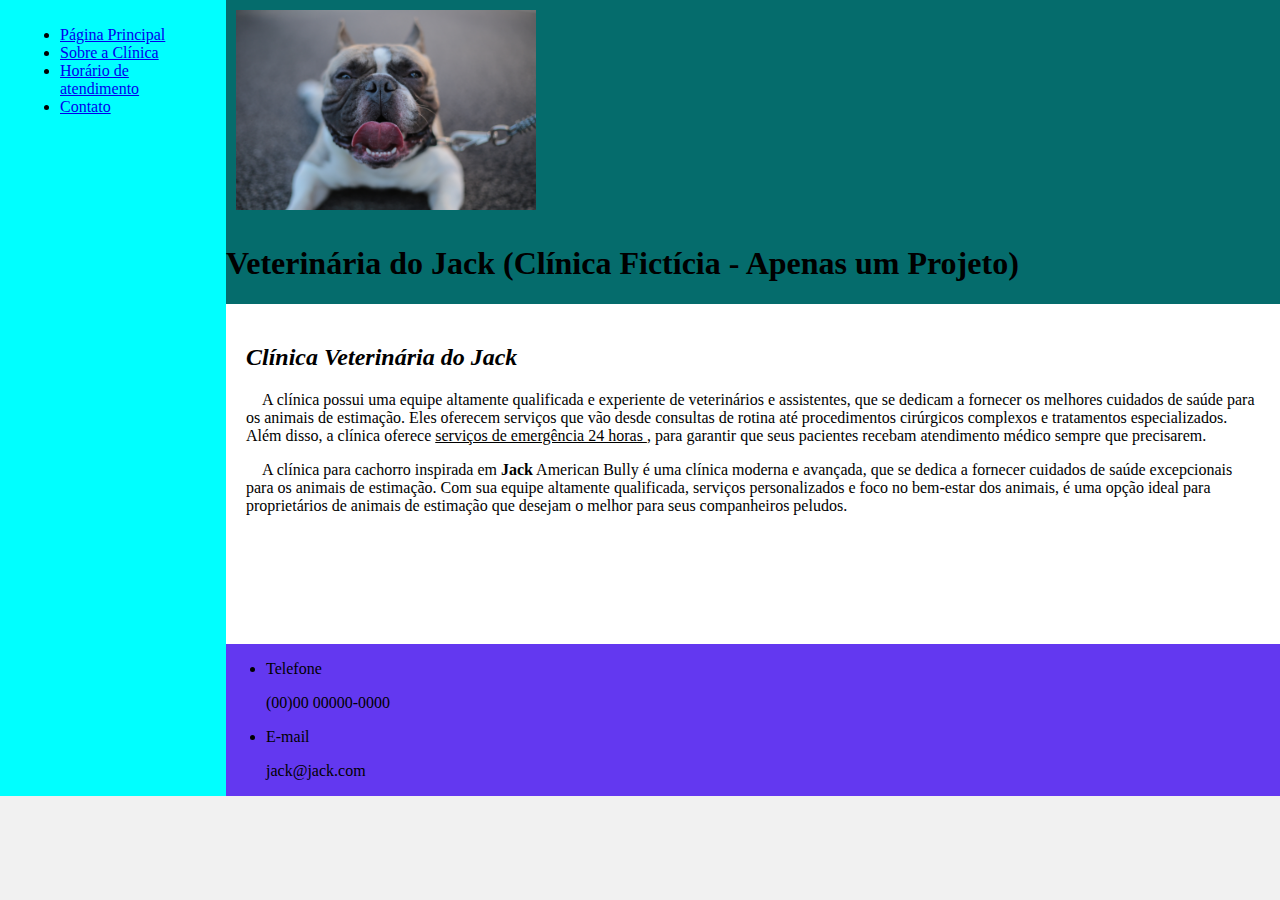
<file: index.html>
<!DOCTYPE html>
<html lang="en">
<head>
    <meta charset="UTF-8">
    <meta http-equiv="X-UA-Compatible" content="IE=edge">
    <meta name="viewport" content="width=device-width, initial-scale=1.0">
    <title>Template - Utilizar como modelo</title>
    <link rel="stylesheet" href="style.css">
</head>
<body>
    <div class="wrapper">
        <div class="menu">
            <ul>
                <li><a href="index.html">Página Principal</a></li>
                <li><a href="sobre-clinica.html">Sobre a Clínica</a></li>
                <li><a href="atendimento.html">Horário de atendimento</a></li>
                <li><a href="contato.html">Contato</a></li>
            </ul>
        </div>
        <div class="main">
            <div class="header">
                <img src="doguinho.jpg" alt="Foto com um cachorro mostrando a língua">
                <h1>Veterinária do Jack (Clínica Fictícia - Apenas um Projeto)</h1>
            </div>
    
            <div class="content">
                <h2> <i> Clínica Veterinária do Jack</i></h2>
                <p>
                    &nbsp;&nbsp;&nbsp;&nbsp;A clínica possui uma equipe altamente qualificada e experiente de veterinários e assistentes, que se dedicam a fornecer os melhores cuidados de saúde para os animais de estimação. Eles oferecem serviços que vão desde consultas de rotina até procedimentos cirúrgicos complexos e tratamentos especializados. Além disso, a clínica oferece <u>serviços de emergência 24 horas </u>, para garantir que seus pacientes recebam atendimento médico sempre que precisarem.
                </p>
                <p>
                    &nbsp;&nbsp;&nbsp;&nbsp;A clínica para cachorro inspirada em <strong> Jack</strong> American Bully é uma clínica moderna e avançada, que se dedica a fornecer cuidados de saúde excepcionais para os animais de estimação. Com sua equipe altamente qualificada, serviços personalizados e foco no bem-estar dos animais, é uma opção ideal para proprietários de animais de estimação que desejam o melhor para seus companheiros peludos.
                </p>
            </div>
            <div class="footer">
                <ul>
                    <li>Telefone 
                        <p>(00)00 00000-0000</p>
                    </li>
                    <li>E-mail 
                        <p>jack@jack.com</p>
                    </li>
                </ul>
            </div>
        </div>
    </div>
</body>
</html>
</file>
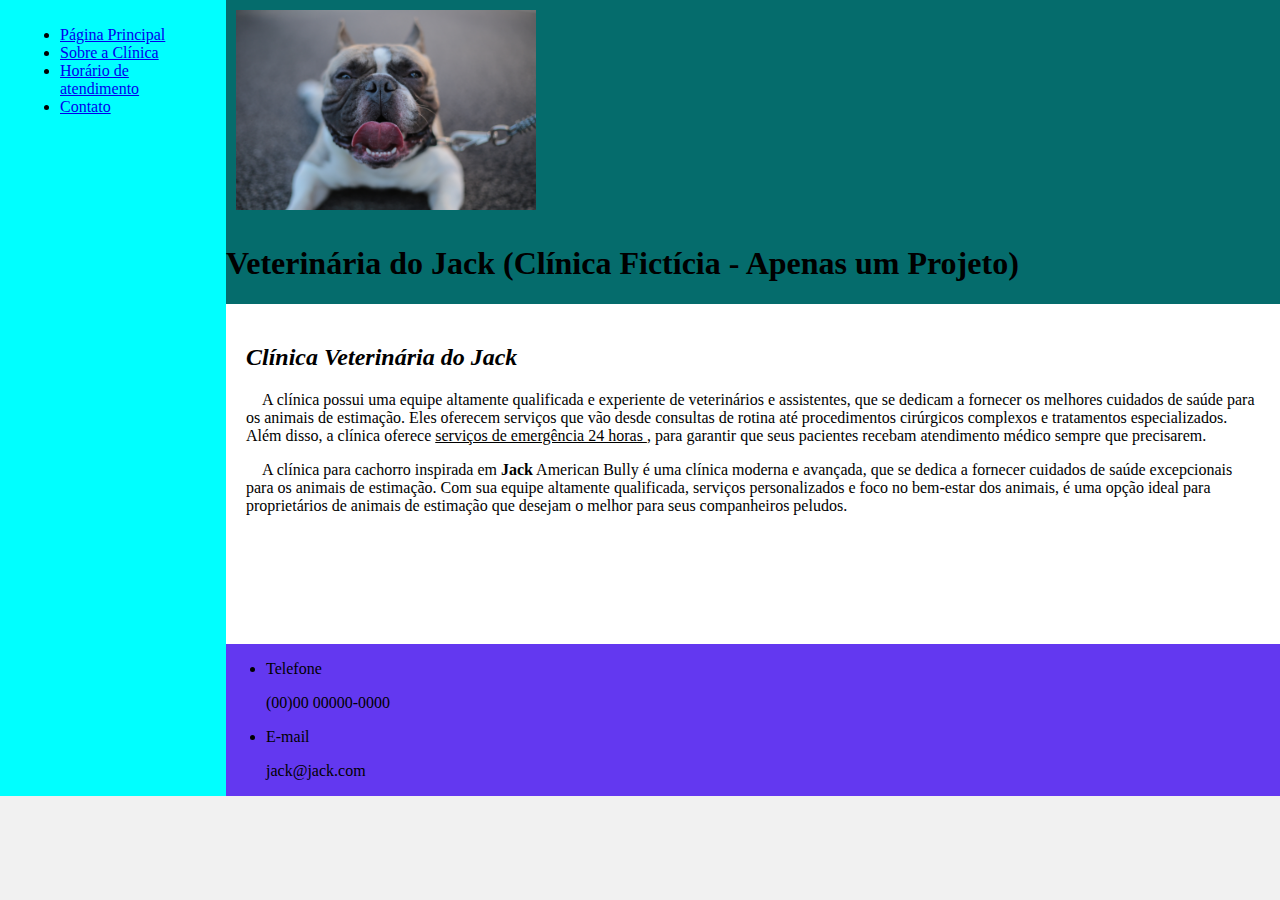
<file: html/index.html>
<!DOCTYPE html>
<html lang="en">
<head>
    <meta charset="UTF-8">
    <meta http-equiv="X-UA-Compatible" content="IE=edge">
    <meta name="viewport" content="width=device-width, initial-scale=1.0">
    <title>Template - Utilizar como modelo</title>
    <link rel="stylesheet" href="../style.css">
</head>
<body>
    <div class="wrapper">
        <div class="menu">
            <ul>
                <li><a href="index.html">Página Principal</a></li>
                <li><a href="sobre-clinica.html">Sobre a Clínica</a></li>
                <li><a href="atendimento.html">Horário de atendimento</a></li>
                <li><a href="contato.html">Contato</a></li>
            </ul>
        </div>
        <div class="main">
            <div class="header">
                <img src="../images/doguinho.jpg" alt="Foto com um cachorro mostrando a língua">
                <h1>Veterinária do Jack (Clínica Fictícia - Apenas um Projeto)</h1>
            </div>
    
            <div class="content">
                <h2> <i> Clínica Veterinária do Jack</i></h2>
                <p>
                    &nbsp;&nbsp;&nbsp;&nbsp;A clínica possui uma equipe altamente qualificada e experiente de veterinários e assistentes, que se dedicam a fornecer os melhores cuidados de saúde para os animais de estimação. Eles oferecem serviços que vão desde consultas de rotina até procedimentos cirúrgicos complexos e tratamentos especializados. Além disso, a clínica oferece <u>serviços de emergência 24 horas </u>, para garantir que seus pacientes recebam atendimento médico sempre que precisarem.
                </p>
                <p>
                    &nbsp;&nbsp;&nbsp;&nbsp;A clínica para cachorro inspirada em <strong> Jack</strong> American Bully é uma clínica moderna e avançada, que se dedica a fornecer cuidados de saúde excepcionais para os animais de estimação. Com sua equipe altamente qualificada, serviços personalizados e foco no bem-estar dos animais, é uma opção ideal para proprietários de animais de estimação que desejam o melhor para seus companheiros peludos.
                </p>
            </div>
            <div class="footer">
                <ul>
                    <li>Telefone 
                        <p>(00)00 00000-0000</p>
                    </li>
                    <li>E-mail 
                        <p>jack@jack.com</p>
                    </li>
                </ul>
            </div>
        </div>
    </div>
</body>
</html>
</file>
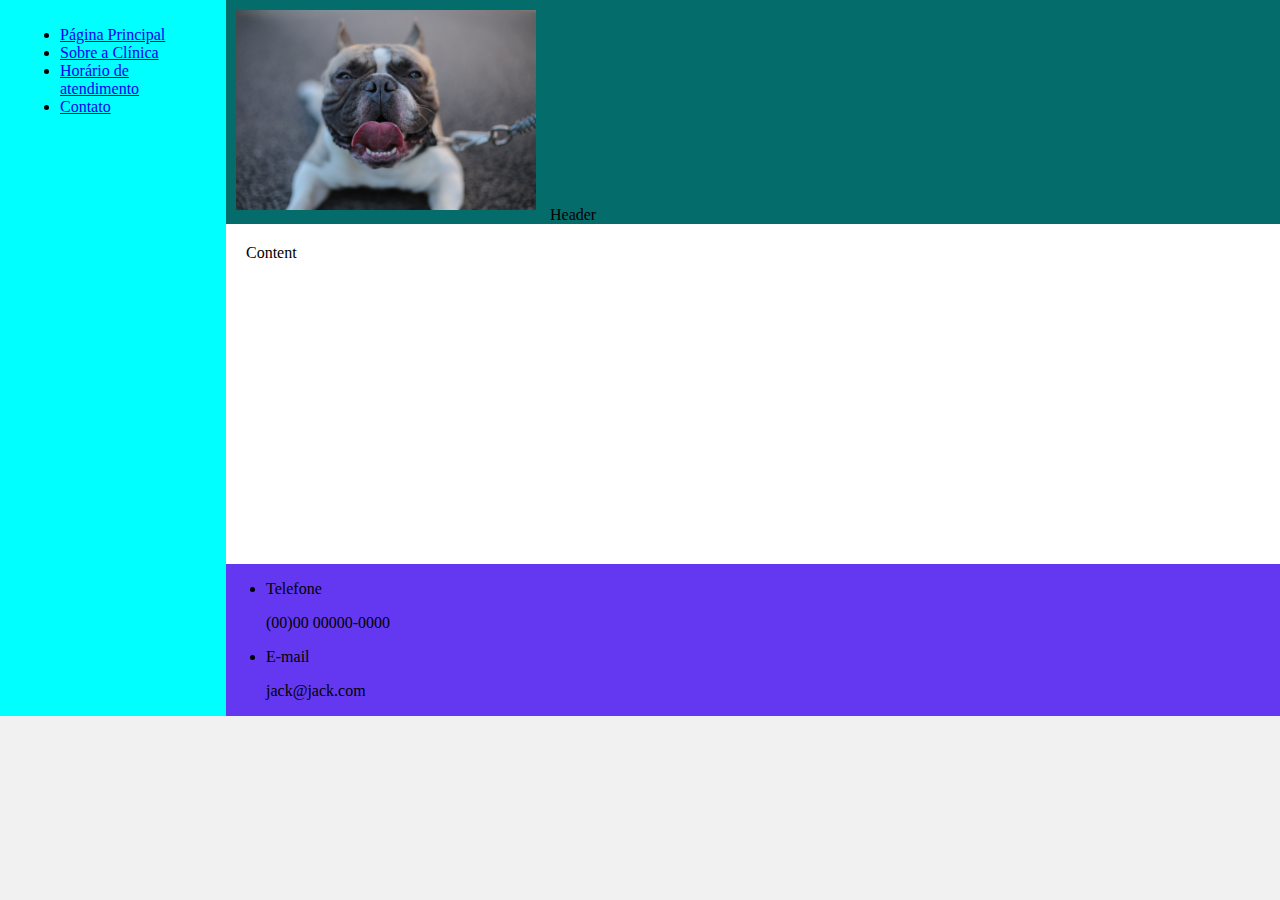
<file: atendimento.html>
<!DOCTYPE html>
<html lang="en">
<head>
    <meta charset="UTF-8">
    <meta http-equiv="X-UA-Compatible" content="IE=edge">
    <meta name="viewport" content="width=device-width, initial-scale=1.0">
    <title>Template - Utilizar como modelo</title>
    <link rel="stylesheet" href="style.css">
</head>
<body>
    <div class="wrapper">
        <div class="menu">
            <!-- Aqui vai o seu menu -->
            <ul>
                <li><a href="index.html">Página Principal</a></li>
                <li><a href="sobre-clinica.html">Sobre a Clínica</a></li>
                <li><a href="atendimento.html">Horário de atendimento</a></li>
                <li><a href="contato.html">Contato</a></li>
            </ul>
        </div>

        <div class="main">
            <div class="header">
                <img src="doguinho.jpg" alt="Foto com um cachorro mostrando a língua">
                Header
                <!-- Aqui vai o seu header -->
            </div>
    
            <div class="content">
                Content
                <!-- Aqui vai o seu conteúdo -->
            </div>
    
            <div class="footer">
                <ul>
                    <li>Telefone 
                        <p>(00)00 00000-0000</p>
                    </li>
                    <li>E-mail 
                        <p>jack@jack.com</p>
                    </li>
                </ul>
            </div>
        </div>
    </div>
</body>
</html>
</file>
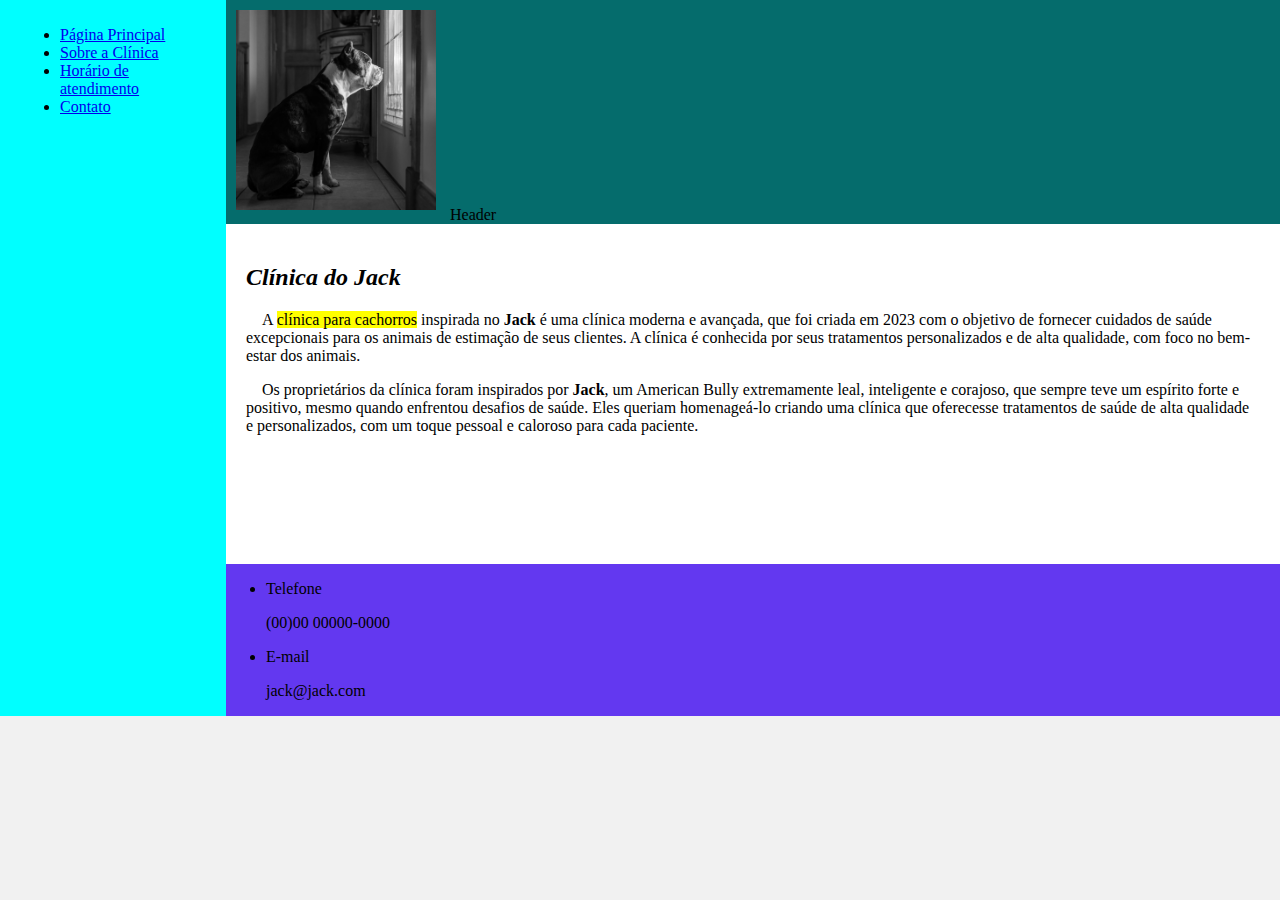
<file: sobre-clinica.html>
<!DOCTYPE html>
<html lang="en">
<head>
    <meta charset="UTF-8">
    <meta http-equiv="X-UA-Compatible" content="IE=edge">
    <meta name="viewport" content="width=device-width, initial-scale=1.0">
    <title>Template - Utilizar como modelo</title>
    <link rel="stylesheet" href="style.css">
</head>
<body>
    <div class="wrapper">
        <div class="menu">
            <!-- Aqui vai o seu menu -->
            <ul>
                <li><a href="index.html">Página Principal</a></li>
                <li><a href="sobre-clinica.html">Sobre a Clínica</a></li>
                <li><a href="atendimento.html">Horário de atendimento</a></li>
                <li><a href="contato.html">Contato</a></li>
            </ul>
        </div>

        <div class="main">
            <div class="header">
                <img src="dogPensativo.jpg" alt="Foto com um cachorro mostrando a língua">
                Header
                <!-- Aqui vai o seu header -->
            </div>
    
            <div class="content">
                <h2> <i> Clínica do Jack</i></h2>
                <p>
                    &nbsp;&nbsp;&nbsp;&nbsp;A <mark> clínica para cachorros</mark> inspirada no <strong> Jack</strong> é uma clínica moderna e avançada, que foi criada em 2023 com o objetivo de fornecer cuidados de saúde excepcionais para os animais de estimação de seus clientes. A clínica é conhecida por seus tratamentos personalizados e de alta qualidade, com foco no bem-estar dos animais.
                </p>
                <p>
                    &nbsp;&nbsp;&nbsp;&nbsp;Os proprietários da clínica foram inspirados por <strong> Jack</strong>, um American Bully extremamente leal, inteligente e corajoso, que sempre teve um espírito forte e positivo, mesmo quando enfrentou desafios de saúde. Eles queriam homenageá-lo criando uma clínica que oferecesse tratamentos de saúde de alta qualidade e personalizados, com um toque pessoal e caloroso para cada paciente.
                </p>
            </div>
    
            <div class="footer">
                <ul>
                    <li>Telefone 
                        <p>(00)00 00000-0000</p>
                    </li>
                    <li>E-mail 
                        <p>jack@jack.com</p>
                    </li>
                </ul>
            </div>
        </div>
    </div>
</body>
</html>
</file>
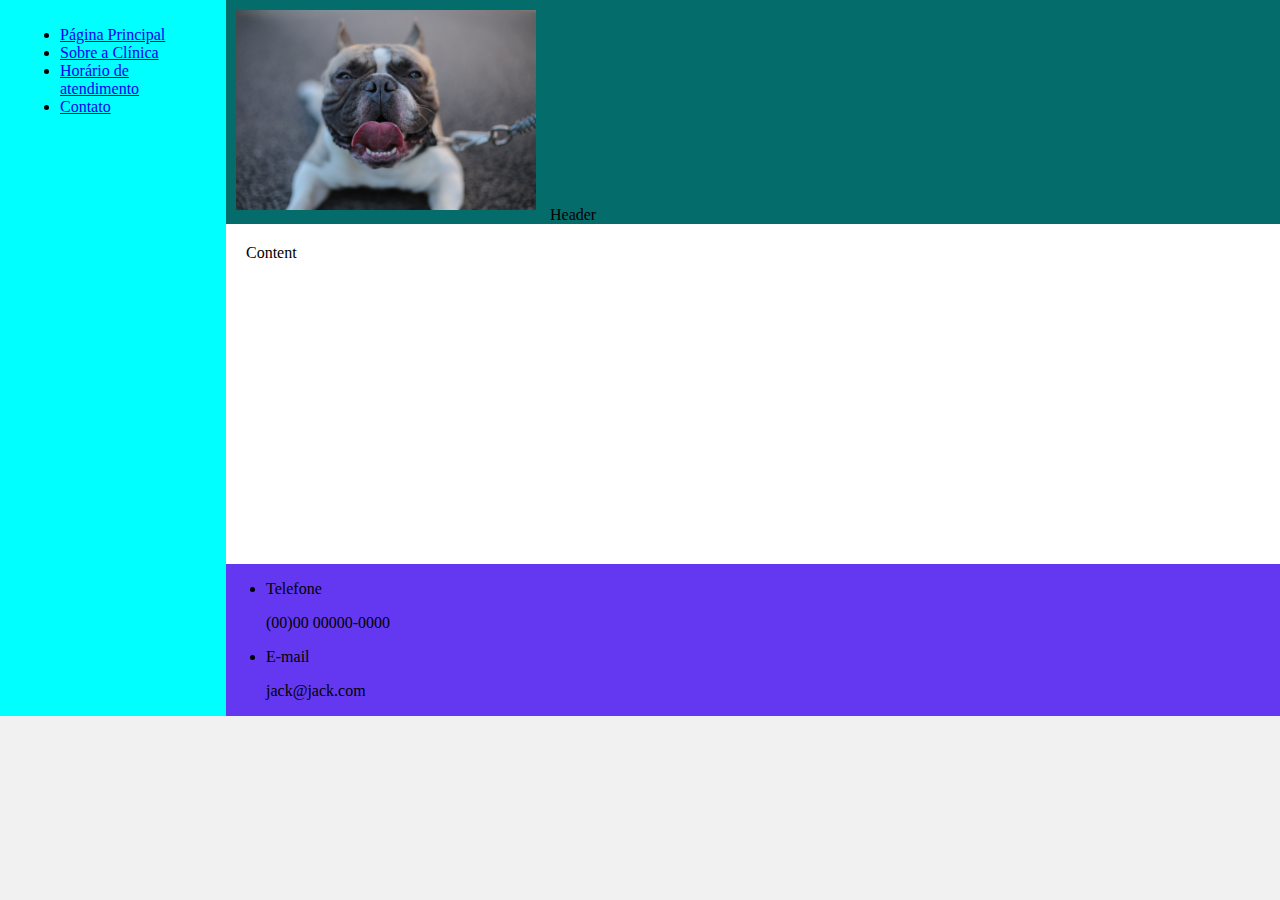
<file: html/contato.html>
<!DOCTYPE html>
<html lang="en">
<head>
    <meta charset="UTF-8">
    <meta http-equiv="X-UA-Compatible" content="IE=edge">
    <meta name="viewport" content="width=device-width, initial-scale=1.0">
    <title>Template - Utilizar como modelo</title>
    <link rel="stylesheet" href="../style.css">
</head>
<body>
    <div class="wrapper">
        <div class="menu">
            <!-- Aqui vai o seu menu -->
            <ul>
                <li><a href="index.html">Página Principal</a></li>
                <li><a href="sobre-clinica.html">Sobre a Clínica</a></li>
                <li><a href="atendimento.html">Horário de atendimento</a></li>
                <li><a href="contato.html">Contato</a></li>
            </ul>
        </div>

        <div class="main">
            <div class="header">
                <img src="../images/doguinho.jpg" alt="Foto com um cachorro mostrando a língua">
                Header
                <!-- Aqui vai o seu header -->
            </div>
    
            <div class="content">
                Content
                <!-- Aqui vai o seu conteúdo -->
            </div>
    
            <div class="footer">
                <ul>
                    <li>Telefone 
                        <p>(00)00 00000-0000</p>
                    </li>
                    <li>E-mail 
                        <p>jack@jack.com</p>
                    </li>
                </ul>
            </div>
        </div>
    </div>
</body>
</html>
</file>
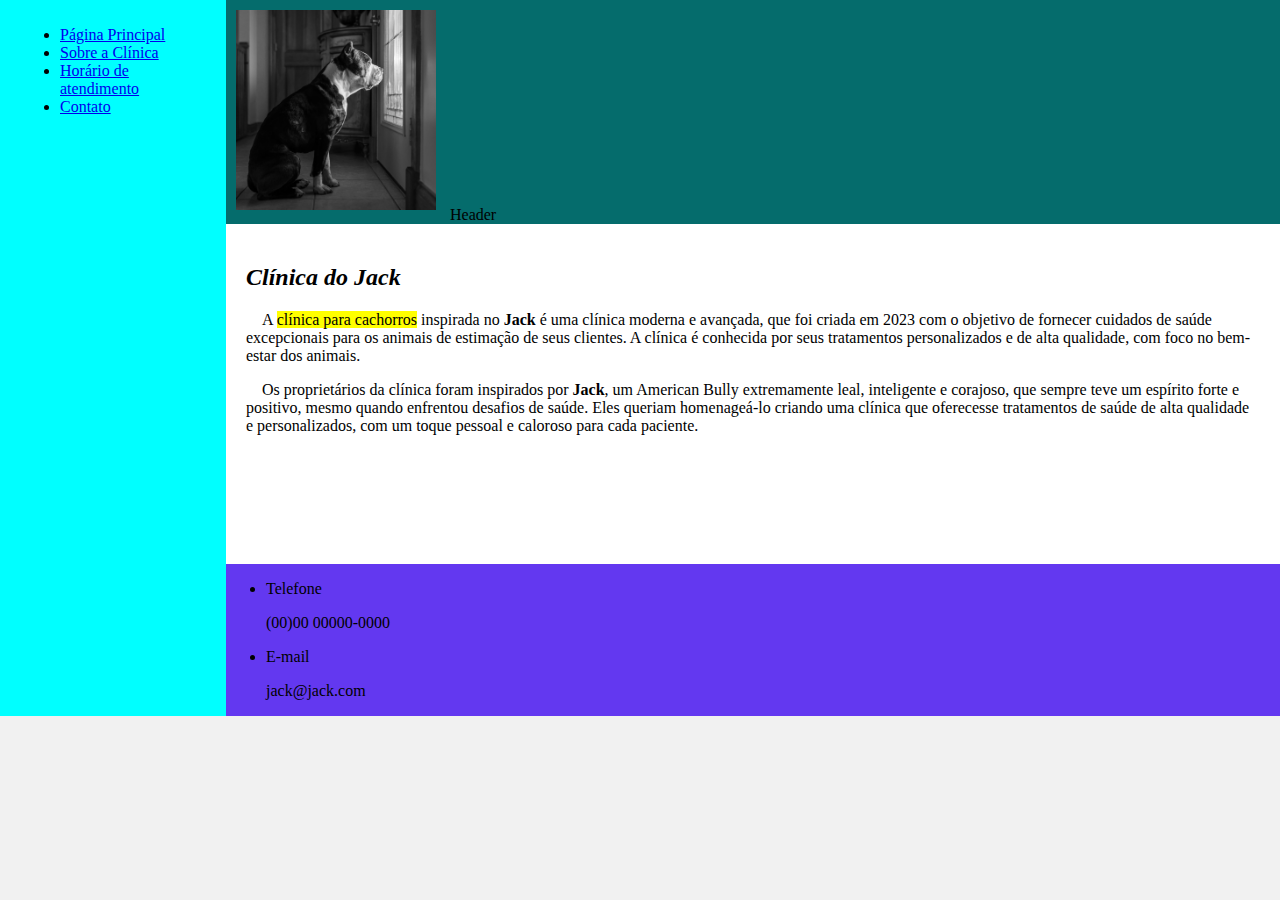
<file: html/sobre-clinica.html>
<!DOCTYPE html>
<html lang="en">
<head>
    <meta charset="UTF-8">
    <meta http-equiv="X-UA-Compatible" content="IE=edge">
    <meta name="viewport" content="width=device-width, initial-scale=1.0">
    <title>Template - Utilizar como modelo</title>
    <link rel="stylesheet" href="../style.css">
</head>
<body>
    <div class="wrapper">
        <div class="menu">
            <!-- Aqui vai o seu menu -->
            <ul>
                <li><a href="index.html">Página Principal</a></li>
                <li><a href="sobre-clinica.html">Sobre a Clínica</a></li>
                <li><a href="atendimento.html">Horário de atendimento</a></li>
                <li><a href="contato.html">Contato</a></li>
            </ul>
        </div>

        <div class="main">
            <div class="header">
                <img src="../images/dogPensativo.jpg" alt="Foto com um cachorro mostrando a língua">
                Header
                <!-- Aqui vai o seu header -->
            </div>
    
            <div class="content">
                <h2> <i> Clínica do Jack</i></h2>
                <p>
                    &nbsp;&nbsp;&nbsp;&nbsp;A <mark> clínica para cachorros</mark> inspirada no <strong> Jack</strong> é uma clínica moderna e avançada, que foi criada em 2023 com o objetivo de fornecer cuidados de saúde excepcionais para os animais de estimação de seus clientes. A clínica é conhecida por seus tratamentos personalizados e de alta qualidade, com foco no bem-estar dos animais.
                </p>
                <p>
                    &nbsp;&nbsp;&nbsp;&nbsp;Os proprietários da clínica foram inspirados por <strong> Jack</strong>, um American Bully extremamente leal, inteligente e corajoso, que sempre teve um espírito forte e positivo, mesmo quando enfrentou desafios de saúde. Eles queriam homenageá-lo criando uma clínica que oferecesse tratamentos de saúde de alta qualidade e personalizados, com um toque pessoal e caloroso para cada paciente.
                </p>
            </div>
    
            <div class="footer">
                <ul>
                    <li>Telefone 
                        <p>(00)00 00000-0000</p>
                    </li>
                    <li>E-mail 
                        <p>jack@jack.com</p>
                    </li>
                </ul>
            </div>
        </div>
    </div>
</body>
</html>
</file>
<file: style.css>
html, body {
    margin: 0;
}
body {
    background-color: #f1f1f1;
    display: flex;
    justify-content: center;
}

.wrapper {
    /*width: 1200px;*/
    width: 100%;
    display: flex;
    margin: 0 auto;
    background-color: aquamarine;
}
.main {
    display: flex;
    flex-flow: column;
    width: 85%;
}
.menu {
    width: 15%;
    background-color: aqua;
    padding: 10px 20px 0px;
}
.header {
    background-color: rgb(5, 108, 108);
    min-height: 150px;
}
.content {
    background-color: white;
    min-height: 300px;
    padding: 20px;
}
.footer {
    background-color: rgb(99, 56, 240);
    min-height: 150px;
}

img {
    height: 200px;
    margin: 10px;
}
</file>
